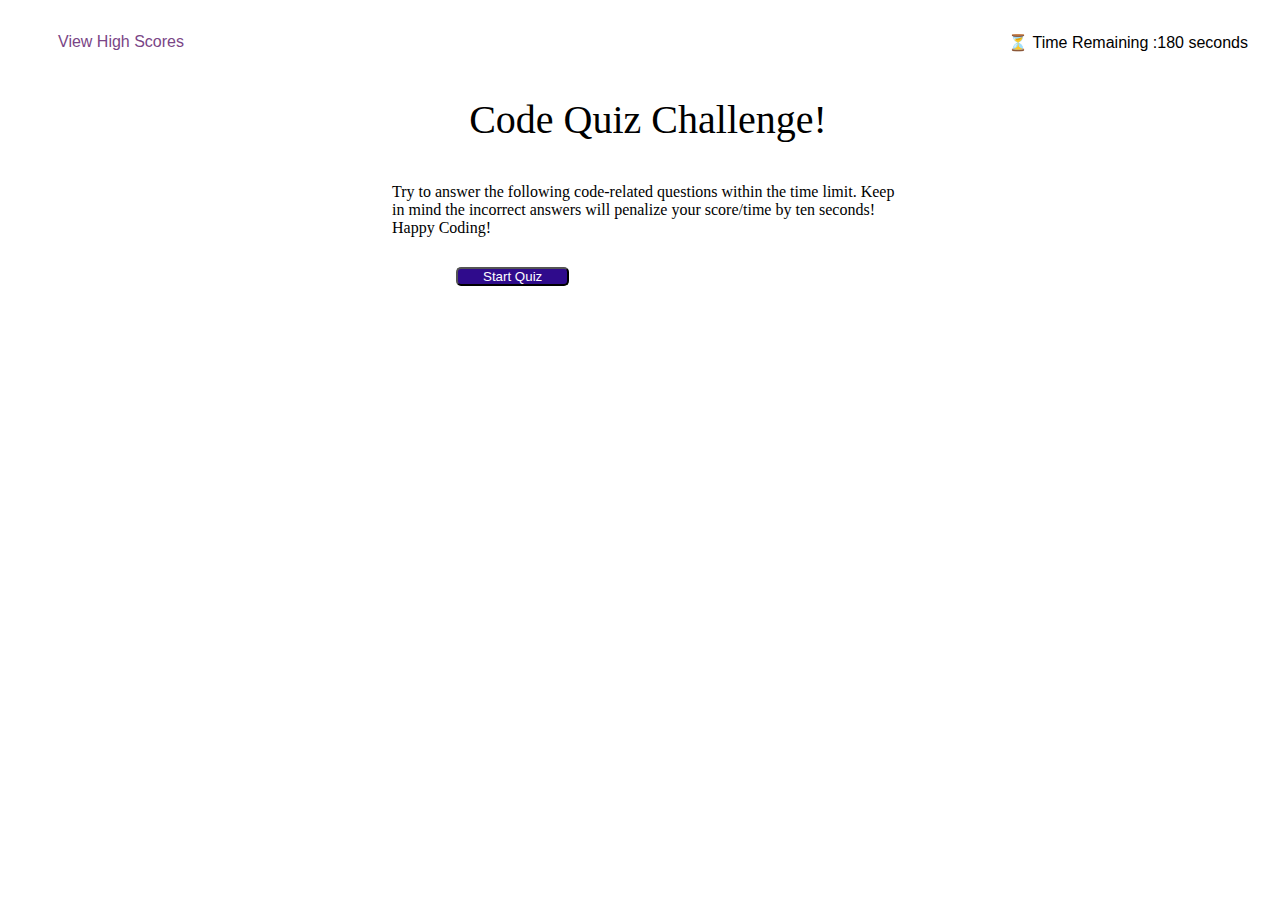
<file: index.html>
<!DOCTYPE html>

<!--- Code Quiz - Javascript - for Boot Camp Students--->
<!---Authored by Charissa Hollister 05/04/2022--->
<!---****************************--->

<html lang="en">
  <head>
    <meta charset="UTF-8" />
    <meta name="viewport" content="width=device-width, initial-scale=1.0" />
    <meta http-equiv="X-UA-Compatible" content="ie=edge" />
    <title>Code Quiz - Javascript</title>

    <link rel="stylesheet" href="./assets/css/style.css" />
    <!--favicon-->
    <link
      rel="icon"
      type="image/png"
      sizes="32x32"
      href="./assets/images/favicon1.png"
    />
  </head>
  <body>
    <!--headline with quicklinks, present on all papges except highscores/failed-->
    <header class="header" id="header">
      <div>
        <a class="leftHeader">View High Scores</a>
      </div>
      <div class="rightHeader">
        <a>⏳ Time Remaining :<span ID="countDown">180 seconds</span></a>
      </div>
    </header>


    <!------------Opening Screen------->
    <main>
      <!-- startPage -->
      <section class="titleIntro">
        <!--Title Block, present on all papges-->
        <div id="titleBlock">
          Code Quiz Challenge!
        </div>
        <!--subtitle area -- present on start and end papges-->
        <div id="introSummary" class="summary">
          Try to answer the following code-related questions within the time
          limit. Keep in mind the incorrect answers will penalize your
          score/time by ten seconds! Happy Coding!
        </div>
      </section>
      <!--start quiz button-->
      <section class="startButtonsArea" class="buttons">
        <button id="startQuiz" class="purplePinkBtn">Start Quiz</button>
      </section>


      <!------------Questions Pages-------- -->

      <!-- question held inside title block -->
      <!-- answers area with 4 options selected by radio button -->
      <section class="answerArea">
        <article class="answers">
          <input
            type="radio"
            class="radios"
            id="answer1Select"
            name="answerSelect"
          />
          <h3 class="purplePink" id="answer1"></h3>
        </article>
        <article class="answers">
          <input
            type="radio"
            class="radios"
            id="answer2Select"
            name="answerSelect"
          />
          <h3 class="purplePink" id="answer2"></h3>
        </article>
        <article class="answers">
          <input
            type="radio"
            class="radios"
            id="answer3Select"
            name="answerSelect"
          />
          <h3 class="purplePink" id="answer3"></h3>
        </article>
        <article class="answers">
          <input
            type="radio"
            class="radios"
            id="answer4Select"
            name="answerSelect"
          />
          <h3 class="purplePink" id="answer4"></h3>
        </article>
        <!-- submit button to check answer  -->
        <div class="submitBtn" class="buttons">
          <button id="submitBtn" class="purplePinkBtn">Submit</button>
        </div>
        <!--footer displays Wrong or Correct-->
      </section>


      <!------------ final results page ------------------>
      <section class="endArea">
          <!-- user enters initials to be stored in local storage -->
        <div class="initialsArea">
          <form class="initials">
            <label for="initialsEntry">Intials: </label>
            <input
              id="initials"
              type="text"
              name="initialsEntry"
              placeholder="Enter Your Initials Here"
            />
          </form>
        </div>
        <!-- display current users score  -->
        <div id="endSummary" class="summary">
          <div id="scoreTitle" id="endScore">Your Score is</div>
        </div>
        <!-- submit scores to local storage by player  -->
        <div class="submitScoreBtnArea" class="buttons">
          <button id="submitScoreBtn" class="purplePinkBtn">
            Score Submit
          </button>
        </div>
      </section>

      <!----------- highScoresPage ------------------>
      <section class="highScoresPage">
          <!-- current players score on the top for easy comparison  -->
        <article class="scores scoreYours" id="scoreYours">
          <h3 id="scoreYours"></h3>
        </article>
        <!-- display of complete local storage scores  -->
        <article class="scores" class="scoresAdd">
          <ul class="highScoresList">
            <!-- local storage list created in js: <li>score 1</li> -->
          </ul>
        </article>
        <!-- button to return to the start  -->
        <div class="goBackArea buttons">
          <button
            class="purplePinkBtn"
            class="goBack"
            id="goBack"
            class="purplePinkBtn"
          >
            Go Back
          </button>
        </div>
        <!-- button to clear the local storage -->
        <div class="clearBtn">
          <button class="purplePinkBtn" class="clearScores" id="clearScores">
            Clear High Scores
          </button>
        </div>
      </section>
    </main>

    <!-- /*----------footer- gives messages during game--------*/ -->
    <footer>
      <h4 id="wrongAnswer"></h4>
    </footer>

    <script src="./assets/js/script.js"></script>
  </body>
</html>
</file>
<file: assets/css/style.css>
/* Code Quiz - Javascript*/
/*Modified by Charissa Hollister 05/04/2022*/
/***************************** */

/* Overall */
*,
*::before,
*::after {
  box-sizing: border-box;
}

/*variables*/
/* :root {} */

/*general selectors*/

.purplePink {
  border-radius: 5px;
  justify-content: left;
  color: white;
  background-color: rgb(47, 11, 140);
  padding: 0 25px;
  margin: 10px;
  min-width: 25vw;
}

.purplePinkBtn {
  border-radius: 5px;
  color: white;
  background-color: rgb(47, 11, 140);
  padding: 0 25px;
  margin: 10px 15vw;
  text-align: center;
}

.purplePinkBtn:hover {
  background-color: rgb(122, 69, 134);
}

/*button area spacing*/
.submitBtn,
.submitScoreBtnArea,
.goBackArea,
.clearBtn {
  padding-top: 25px;
  margin-left: 15vw;
}

/*-------------header area----------------*/

/*--headline with quicklinks. used every page but highscores*/
header {
  display: flex;
  width: 100vw;
  justify-content: space-between;
  align-items: center;
  padding: 15px 40px;
  font-family: "Trebuchet MS", "Lucida Sans Unicode", "Lucida Grande",
    "Lucida Sans", Arial, sans-serif;
  color: var(--secondary-color);
  z-index: 9999;
}

/*HighScores link in header*/
.leftHeader {
  color: rgb(122, 69, 134);
  text-decoration: none;
  padding: 10px;
  border-radius: 10px;
}

.leftHeader:hover {
  color: rgb(47, 11, 140);
  background: lightsalmon;
  text-shadow: 0 0 10px;
}

/*time in header*/
.rightHeader {
  color: black;
}

/*---------all of main sections-----------*/
main {
  width: 60vw;
  margin-left: 20vw;
}

#titleBlock {
  text-align: center;
  font-size: 40px;
  padding: 20px 0;
}

.summary {
  font-size: 16px;
  padding: 20px 10vw;
}

/*-------------questions Page----------------*/

/*answer boxes*/
.answers {
  display: flex;
  /* margin-left: 30vw; */
  align-items: center;
}

/*overall answer area{} */

/*radio buttons to pick correct answer*/
.radios {
  margin-right: 15px;
}

/*-------------Final Page----------------*/

/*user enters initials at the end*/
.initials {
  font-size: 20px;
  font-weight: bold;
}
.initials::before {
  color: lightslategray;
  font-style: italic;
}
.initials::after {
  color: black;
}

.endArea {
  width: 60vw;
  margin-right: 20vw;
  display: block;
}

#scoreTitle {
  font-size: 16px;
  font-weight: bold;
}

/*-------------high scores Page----------------*/

/*all score boxes*/
.scores {
  text-align: left;
  justify-content: center;
  width: 30vw;
  padding: 5px;
  margin: 10px;
  margin-left: 15vw;
}

/*current player's results*/
#scoreYours {
  margin-top: 25px;
  padding: 2px 20px;
  width: 40vw;
  color: black;
  font-weight: bolder;
  background-color: lightgray;
}

/*appended list of all past results in local storage*/
.pastScores {
  color: rgb(101, 86, 86);
  font-weight: bolder;
  width: 30vw;
  list-style: none;
  font-style: italic bold;
  padding: 2px 20px;
  margin: 8px;
  background-color: lightgray;
}

/*----------footer- gives messages during game--------*/
footer {
  padding: 20px;
  width: 60vw;
  margin-left: 20vw;
  text-align: center;
  font-size: 30px;
  color: grey;
}

/* MEDIA QUERY FOR SMALLER DESKTOP SCREENS AND SMALLER */
@media screen and (max-width: 980px) {
  main {
    width: 90vw;
    margin-left: 5vw;
  }

  #titleBlock {
    text-align: center;
    font-size: 25px;
  }
  .summary {
    font-size: 12px;
    padding: 20px 0;
  }

  .header a {
    font-size: 14px;
    padding: 15px;
    padding-left: 30px;
  }
  .initials,
  #scoreTitle {
    font-size: 14px;
  }
  .answerArea {
    font-size: 10px;
  }
  .scores {
    margin-left: 15vw;
    width: 60vw;
  }
  .initialsArea,
  #endSummary {
    display: block;
  }
}

/* MEDIA QUERY FOR MOBILE PHONES AND SMALLER */
/* @media screen and (max-width: 550px) {
} */
</file>
